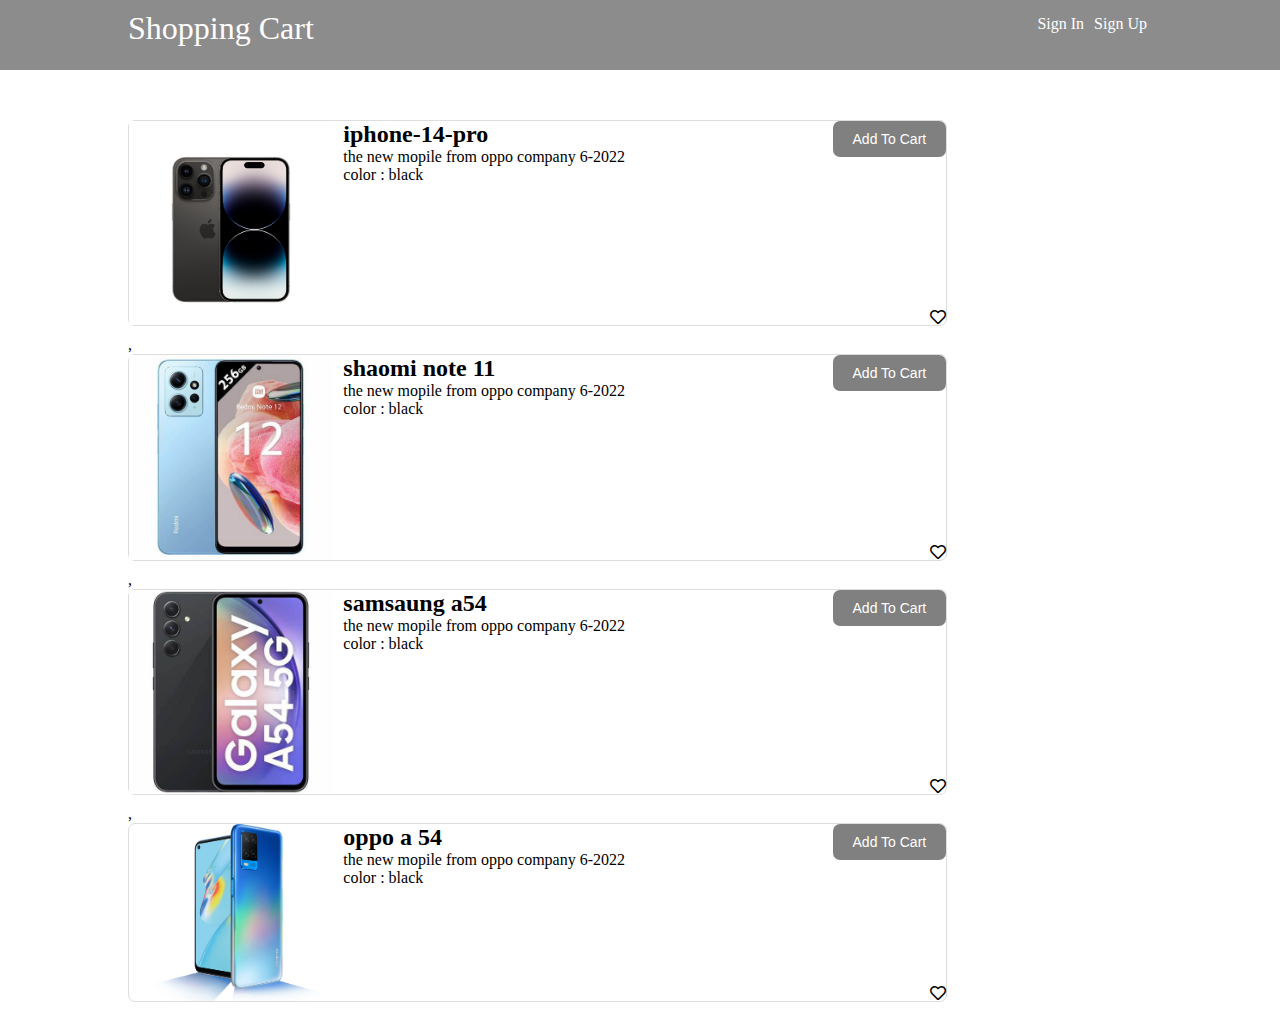
<file: index.html>
<!DOCTYPE html>
<html lang="en">
  <head>
    <meta charset="UTF-8" />
    <meta name="viewport" content="width=device-width, initial-scale=1.0" />
    <title>Shopping Cart</title>
    <link href="https://cdn.jsdelivr.net/npm/bootstrap@5.0.2/dist/css/bootstrap.min.css"rel="stylesheet"integrity="sha384-EVSTQN3/azprG1Anm3QDgpJLIm9Nao0Yz1ztcQTwFspd3yD65VohhpuuCOmLASjC"crossorigin="anonymous"/>
    <link rel="stylesheet" href="css/all.css" />
    <link rel="stylesheet" href="css/style.css" />
  </head>
  <body>
    <header class="row">
      <div class="container">
        <div class="header-content col-12  ">
          <a href="index.html" class="brand">Shopping Cart</a>
          <nav>
            <ul id="links">
              <li><a href="login.html">Sign In</a></li>
              <li><a href="register.html">Sign Up</a></li>
            </ul>
            <ul id="user_info">
              <li><a href="#" id="user"></a></li>
              <li class="shopping_cart">
                <i class="fas fa-shopping-cart"></i>
                <span class="badge"></span>
                <div class="carts_products">
                  <div></div>
                  <a href="cartproducts.html">View All Products</a>
                </div>
              </li>
              <li><a href="#" id="logout">Log Out</a></li>
            </ul>
          </nav>
        </div>
      </div>
    </header>
    <section class="home">
      <div class="container">
        <div class="products row">
          <div class="product_item col-12">
            <img class="product_item_img" src="images/iphone-11-purple.jpg" alt="">
            <div class="product_item_desc">
              <h2>iphone-11-purple</h2>
              <p>the new mopile from oppo company 6-2022</p>
              <span>color : black</span>
            </div>
            <div class="product_item_action">
              <button class="add_to_cart">Add To Cart</button>
              <i class="far fa-heart fav"></i>
            </div>
          </div>
        </div>
      </div>
    </section>




    <script src="https://cdn.jsdelivr.net/npm/bootstrap@5.0.2/dist/js/bootstrap.bundle.min.js"integrity="sha384-MrcW6ZMFYlzcLA8Nl+NtUVF0sA7MsXsP1UyJoMp4YLEuNSfAP+JcXn/tWtIaxVXM"crossorigin="anonymous"></script>
    <script src="https://cdn.jsdelivr.net/npm/@popperjs/core@2.9.2/dist/umd/popper.min.js"integrity="sha384-IQsoLXl5PILFhosVNubq5LC7Qb9DXgDA9i+tQ8Zj3iwWAwPtgFTxbJ8NT4GN1R8p"crossorigin="anonymous"></script>
    <script src="https://cdn.jsdelivr.net/npm/bootstrap@5.0.2/dist/js/bootstrap.min.js"integrity="sha384-cVKIPhGWiC2Al4u+LWgxfKTRIcfu0JTxR+EQDz/bgldoEyl4H0zUF0QKbrJ0EcQF"crossorigin="anonymous"></script>
    <script src="js/script.js"></script>
  </body>
</html>
</file>
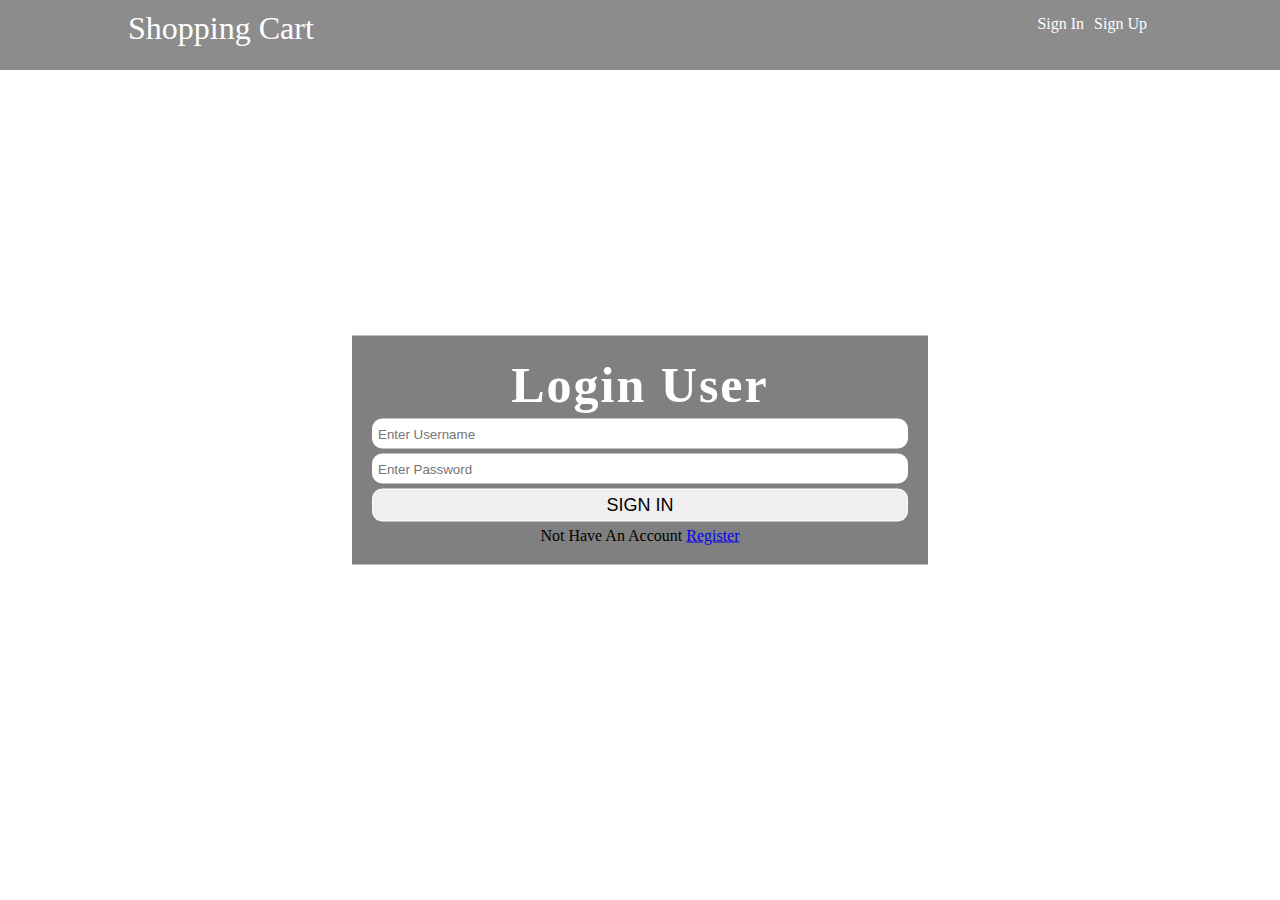
<file: login.html>
<!DOCTYPE html>
<html lang="en">
<head>
    <meta charset="UTF-8" />
    <meta name="viewport" content="width=device-width, initial-scale=1.0" />
    <title>Shopping Cart || Login Page</title>
    <link href="https://cdn.jsdelivr.net/npm/bootstrap@5.0.2/dist/css/bootstrap.min.css"rel="stylesheet"integrity="sha384-EVSTQN3/azprG1Anm3QDgpJLIm9Nao0Yz1ztcQTwFspd3yD65VohhpuuCOmLASjC"crossorigin="anonymous"/>
    <link rel="stylesheet" href="css/all.css" />
    <link rel="stylesheet" href="css/style.css" />
</head>
<body>
    <header>
        <div class="container">
            <div class="header-content">
            <a href="index.html" class="brand">Shopping Cart</a>
            <nav>
                <ul id="link">
                <li><a href="login.html">Sign In</a></li>
                <li><a href="register.html">Sign Up</a></li>
                </ul>
            </nav>
            </div>
        </div>
    </header>
    <section class="section-form">
        <h2>Login User</h2>

        <form>
            <input type="text" placeholder="Enter Username" id="username">
            <input type="password" placeholder="Enter Password" id="password">
            <input type="submit" value="Sign In" id="sign_in">
            Not Have An Account <a href="register.html">Register</a>
        </form>
    </section>




    <script src="https://cdn.jsdelivr.net/npm/bootstrap@5.0.2/dist/js/bootstrap.bundle.min.js"integrity="sha384-MrcW6ZMFYlzcLA8Nl+NtUVF0sA7MsXsP1UyJoMp4YLEuNSfAP+JcXn/tWtIaxVXM"crossorigin="anonymous"></script>
    <script src="https://cdn.jsdelivr.net/npm/@popperjs/core@2.9.2/dist/umd/popper.min.js"integrity="sha384-IQsoLXl5PILFhosVNubq5LC7Qb9DXgDA9i+tQ8Zj3iwWAwPtgFTxbJ8NT4GN1R8p"crossorigin="anonymous"></script>
    <script src="https://cdn.jsdelivr.net/npm/bootstrap@5.0.2/dist/js/bootstrap.min.js"integrity="sha384-cVKIPhGWiC2Al4u+LWgxfKTRIcfu0JTxR+EQDz/bgldoEyl4H0zUF0QKbrJ0EcQF"crossorigin="anonymous"></script>
    <script src="js/login.js"></script>
</body>
</html>
</file>
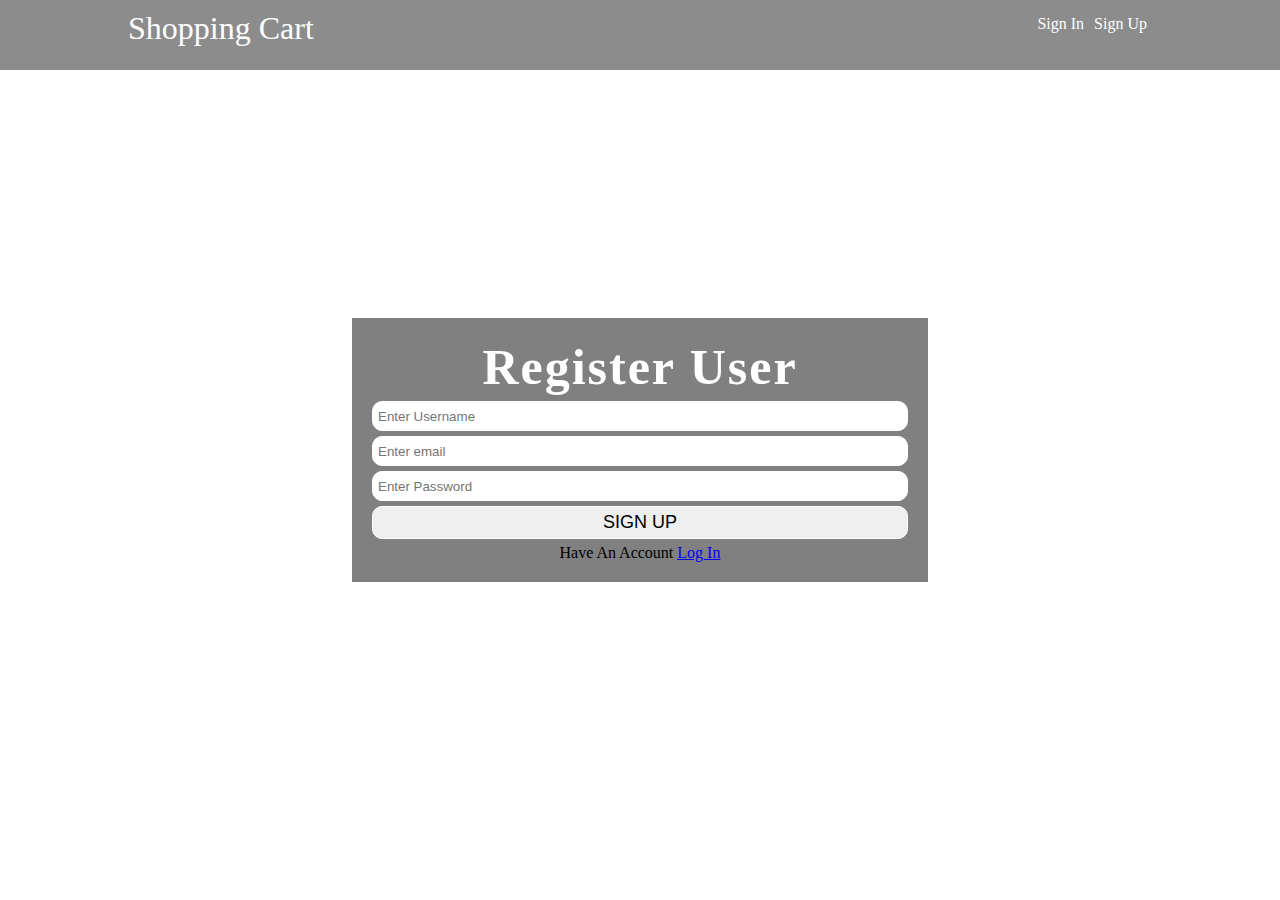
<file: register.html>
<!DOCTYPE html>
<html lang="en">
<head>
    <meta charset="UTF-8" />
    <meta name="viewport" content="width=device-width, initial-scale=1.0" />
    <title>Shopping cart || Register Page</title>
    <link href="https://cdn.jsdelivr.net/npm/bootstrap@5.0.2/dist/css/bootstrap.min.css"rel="stylesheet"integrity="sha384-EVSTQN3/azprG1Anm3QDgpJLIm9Nao0Yz1ztcQTwFspd3yD65VohhpuuCOmLASjC"crossorigin="anonymous"/>
    <link rel="stylesheet" href="css/all.css" />
    <link rel="stylesheet" href="css/style.css" />
</head>
<body>
    <header>
        <div class="container">
            <div class="header-content">
            <a href="index.html" class="brand">Shopping Cart</a>
            <nav>
                <ul id="link">
                <li><a href="login.html">Sign In</a></li>
                <li><a href="register.html">Sign Up</a></li>
                </ul>
            </nav>
            </div>
        </div>
    </header>
    <section class="section-form">
        <h2>Register User</h2>

        <form>
            <input type="text" placeholder="Enter Username" id="username">
            <input type="email" placeholder="Enter email" id="email">
            <input type="password" placeholder="Enter Password" id="password">
            <input type="submit" value="Sign Up" id="sign_up">
            Have An Account <a href="login.html">Log In</a>
        </form>
    </section>




    <script src="https://cdn.jsdelivr.net/npm/bootstrap@5.0.2/dist/js/bootstrap.bundle.min.js"integrity="sha384-MrcW6ZMFYlzcLA8Nl+NtUVF0sA7MsXsP1UyJoMp4YLEuNSfAP+JcXn/tWtIaxVXM"crossorigin="anonymous"></script>
    <script src="https://cdn.jsdelivr.net/npm/@popperjs/core@2.9.2/dist/umd/popper.min.js"integrity="sha384-IQsoLXl5PILFhosVNubq5LC7Qb9DXgDA9i+tQ8Zj3iwWAwPtgFTxbJ8NT4GN1R8p"crossorigin="anonymous"></script>
    <script src="https://cdn.jsdelivr.net/npm/bootstrap@5.0.2/dist/js/bootstrap.min.js"integrity="sha384-cVKIPhGWiC2Al4u+LWgxfKTRIcfu0JTxR+EQDz/bgldoEyl4H0zUF0QKbrJ0EcQF"crossorigin="anonymous"></script>
    <script src="js/register.js"></script>
</body>
</html>
</file>
<file: css/style.css>
*{
    margin: 0px;
    padding: 0px;
    box-sizing: border-box; 
}
.container{
    width: 80%;
    margin: auto;
}
header{
    height: 70px;
    background-color: gray;
    padding: 10px 0px;
    position: fixed;
    width: 100%;
    opacity: 0.9;
    top: 0;
}
.header-content{
    display: flex;
    justify-content: space-between;
    flex-shrink: 1;
    /* align-items:baseline; */
}
.header-content .brand{
    font-size: 32px;
    text-decoration: none;
    color: #fff;
}
nav ul{
    display: flex;
    list-style: none;
    padding: auto;
}
nav li a{
    display: block;
    color: #fff;
    /* min-width: 80px; */
    text-decoration: none;
    padding: 5px;

}
/******************** form ****************/
.section-form{
    position: absolute;
    top: 50%;
    left: 50%;
    transform: translate(-50%,-50%);
    width: 45%;
    text-align: center;
    background-color: gray;
    padding: 20px;
}
.section-form h2{
    font-size: 50px;
    letter-spacing: 2px;
    color: #fff;
}
.section-form form input{
    display: block;
    width: 100%;
    margin: 5px 0px;
    height: 30px;
    border: 1px solid #fff;
    border-radius: 10px;
    padding: 5px;
    font-family: 'Franklin Gothic Medium', 'Arial Narrow', Arial, sans-serif;
    /* remove border outline input */
    outline: none;
}
.section-form form input[type="submit"]{
    text-transform: uppercase;
    height: auto;
    font-size: 18px;
}
.section-form form input[type="submit"]:hover{
    opacity: .5;
}
nav ul#user_info{
    display: none;
}
/*************************************************/
.products{
    margin-top: 120px;
}
.product_item{
    display: flex;
    /* justify-content: space-between; */
    width: 80%;
    /* background-color: rgb(70, 69, 69); */
    min-height: 150px;
    border: 1px solid #ddd;
    border-radius: 7px;
    margin-bottom: 10px;
}
.product_item_img{
    width: 25%;
    margin-right: 10px;
}
.product_item_action{
    flex: 1;
    text-align: right;
    display: flex;
    flex-direction: column;
    justify-content: space-between;
}
.product_item .add_to_cart{
    display: block;
    margin-left: auto;
    background-color: gray;
    color: #fff;
    border: 0;
    border-radius: 7px;
    padding: 10px 20px;
    font-size: 14px;
    cursor: pointer;
    font-family: 'Franklin Gothic Medium', 'Arial Narrow', Arial, sans-serif;
    transition: 0.5s;
}
.product_item .add_to_cart:hover{
    transform: scale(0.9);
}
.product_item .fav{
    cursor: pointer;
    display: block;
    margin-left: auto;
}
.fav:hover{
    color: red;
}
/* ******************************** */
nav ul#user_info li i{
    color: #fff;
    font-size: 25px;
    cursor: pointer;
}
nav ul#user_info li{
    margin: 0px 10px;
    position: relative;
}
nav ul#user_info li .badge{
    position: absolute;
    width: 18px;
    height: 18px;
    background-color: red;
    padding-left: 5px;
    padding-top: 4px;
    display: block;
    border-radius: 50%;
    top: -10px;
    right: -10px;
    font-size: 13px;
    display: none;
}
/* *********************** */
.carts_products{
    position: absolute;
    width: 210px;
    transform: translate(-40px,0);
    background-color: #eaeaea;
    top: 60px;
    padding: 7px;
    border: 1px solid gray;
    opacity: 0.8;
    border-radius: 10px;
    display: none;
}
.carts_products a{
    display: block;
    color: #fff;
    margin: 4px 0;
    padding: 0;
    text-align: center;
    background-color: grey;
    border-radius: 30px;
}
</file>
